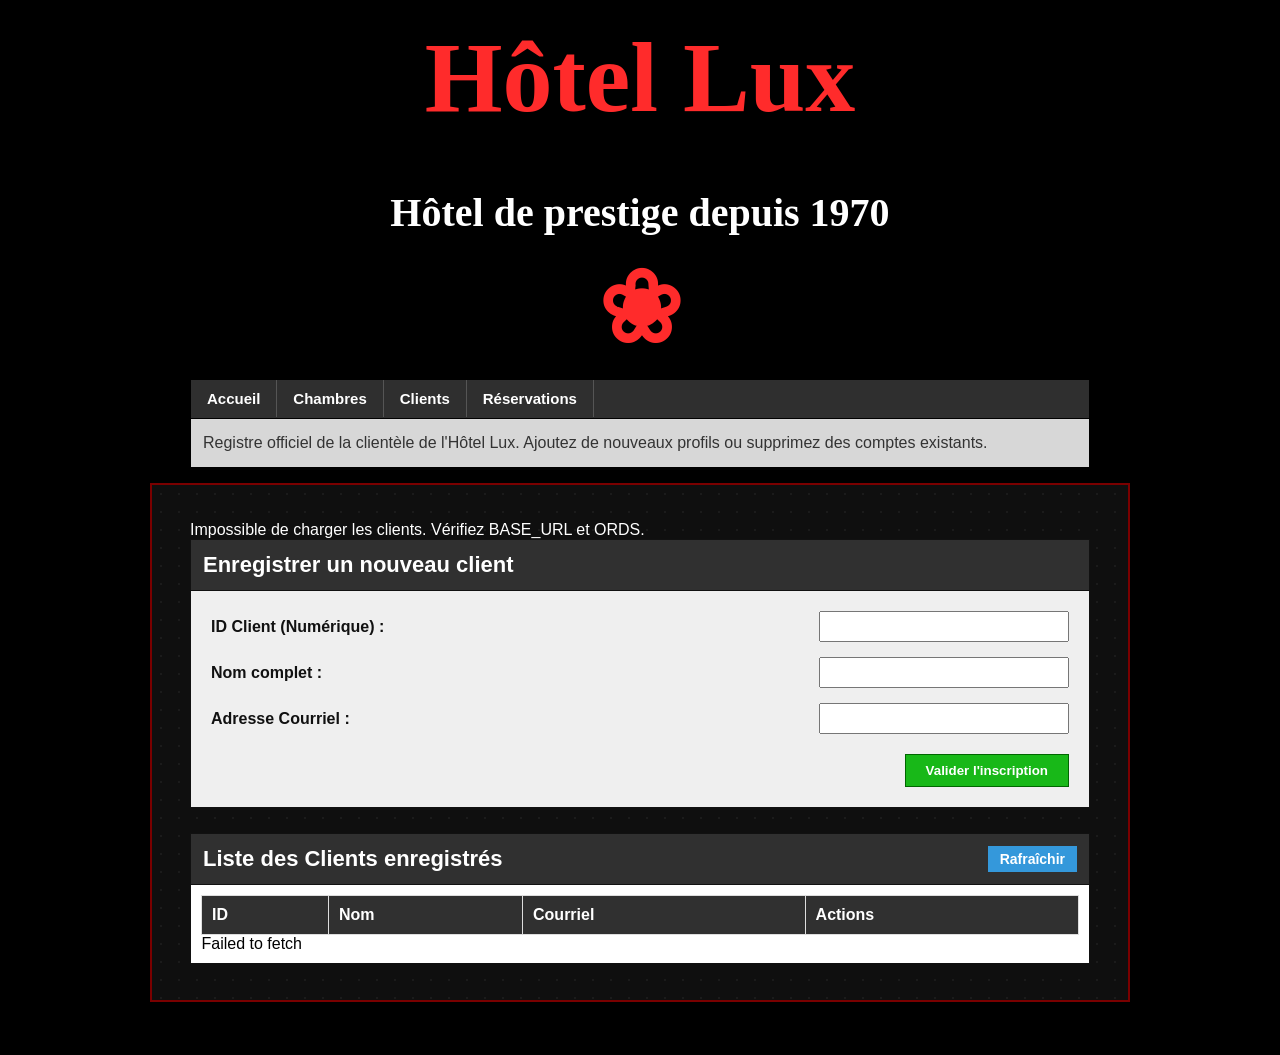
<file: clients.html>
<!DOCTYPE html>
<html lang="fr">
<head>
    <meta charset="UTF-8">
    <meta name="viewport" content="width=device-width, initial-scale=1.0">
    <title>Registre des Clients - Hôtel Lux</title>
    <link rel="stylesheet" href="css/style.css">
</head>
<body id="client-page">

    <div class="haut-page">
        <div class="logo">
            Hôtel Lux <br>
            <span style="color:white; font-size:40px;">
                Hôtel de prestige depuis 1970
            </span>
            <br>
            ❀
        </div>
        <div class="barre-navigation">
            <ul>
                <li><a href="index.html">Accueil</a></li>
                <li><a href="salles.html">Chambres</a></li>
                <li><a href="clients.html">Clients</a></li>
                <li><a href="reservations.html">Réservations</a></li>
            </ul>
        </div>
    </div>

    <div class="description">
        Registre officiel de la clientèle de l'Hôtel Lux. Ajoutez de nouveaux profils ou supprimez des comptes existants.
    </div>

    <div class="cadre-exterieur">
        <div class="conteneur">
            
            <div id="client-message" class="message"></div>

            <div class="boite" style="margin-bottom: 25px;">
                <div class="entete-boite">Enregistrer un nouveau client</div>
                <div class="contenu" style="background: #efefef;">
                    <form id="client-form" style="display: flex; flex-direction: column; gap: 15px;">
                        <div style="display: flex; justify-content: space-between; align-items: center;">
                            <label style="font-weight: bold; color: #111;">ID Client (Numérique) :</label>
                            <input type="number" id="id_client" required style="width: 250px; padding: 6px;">
                        </div>
                        <div style="display: flex; justify-content: space-between; align-items: center;">
                            <label style="font-weight: bold; color: #111;">Nom complet :</label>
                            <input type="text" id="nom_client" required style="width: 250px; padding: 6px;">
                        </div>
                        <div style="display: flex; justify-content: space-between; align-items: center;">
                            <label style="font-weight: bold; color: #111;">Adresse Courriel :</label>
                            <input type="email" id="email_client" required style="width: 250px; padding: 6px;">
                        </div>
                        <div style="text-align: right; margin-top: 5px;">
                            <button type="submit" style="background: #18b818; border: 1px solid #006600; color: white; padding: 8px 20px; font-weight: bold; cursor: pointer;">
                                Valider l'inscription
                            </button>
                        </div>
                    </form>
                </div>
            </div>

            <div class="boite">
                <div class="entete-boite" style="display: flex; justify-content: space-between; align-items: center;">
                    <span>Liste des Clients enregistrés</span>
                    <button id="reload-clients" style="background: #3498db; color: white; padding: 5px 12px; font-size: 14px; cursor: pointer; border: none; font-weight: bold;">
                        Rafraîchir
                    </button>
                </div>
                <div class="contenu" style="background: white; padding: 10px;">
                    <table style="width: 100%; border-collapse: collapse; color: black;">
                        <thead>
                            <tr style="background: #303030; color: white;">
                                <th style="padding: 10px; border: 1px solid #ddd; text-align: left;">ID</th>
                                <th style="padding: 10px; border: 1px solid #ddd; text-align: left;">Nom</th>
                                <th style="padding: 10px; border: 1px solid #ddd; text-align: left;">Courriel</th>
                                <th style="padding: 10px; border: 1px solid #ddd; text-align: left;">Actions</th>
                            </tr>
                        </thead>
                        <tbody id="clients-body">
                            </tbody>
                    </table>
                </div>
            </div>

        </div>
    </div>
    <div class="bas-page"></div>
    <script src="js/api.js"></script>
    <script src="js/clients.js"></script>
</body>
</html>
</file>
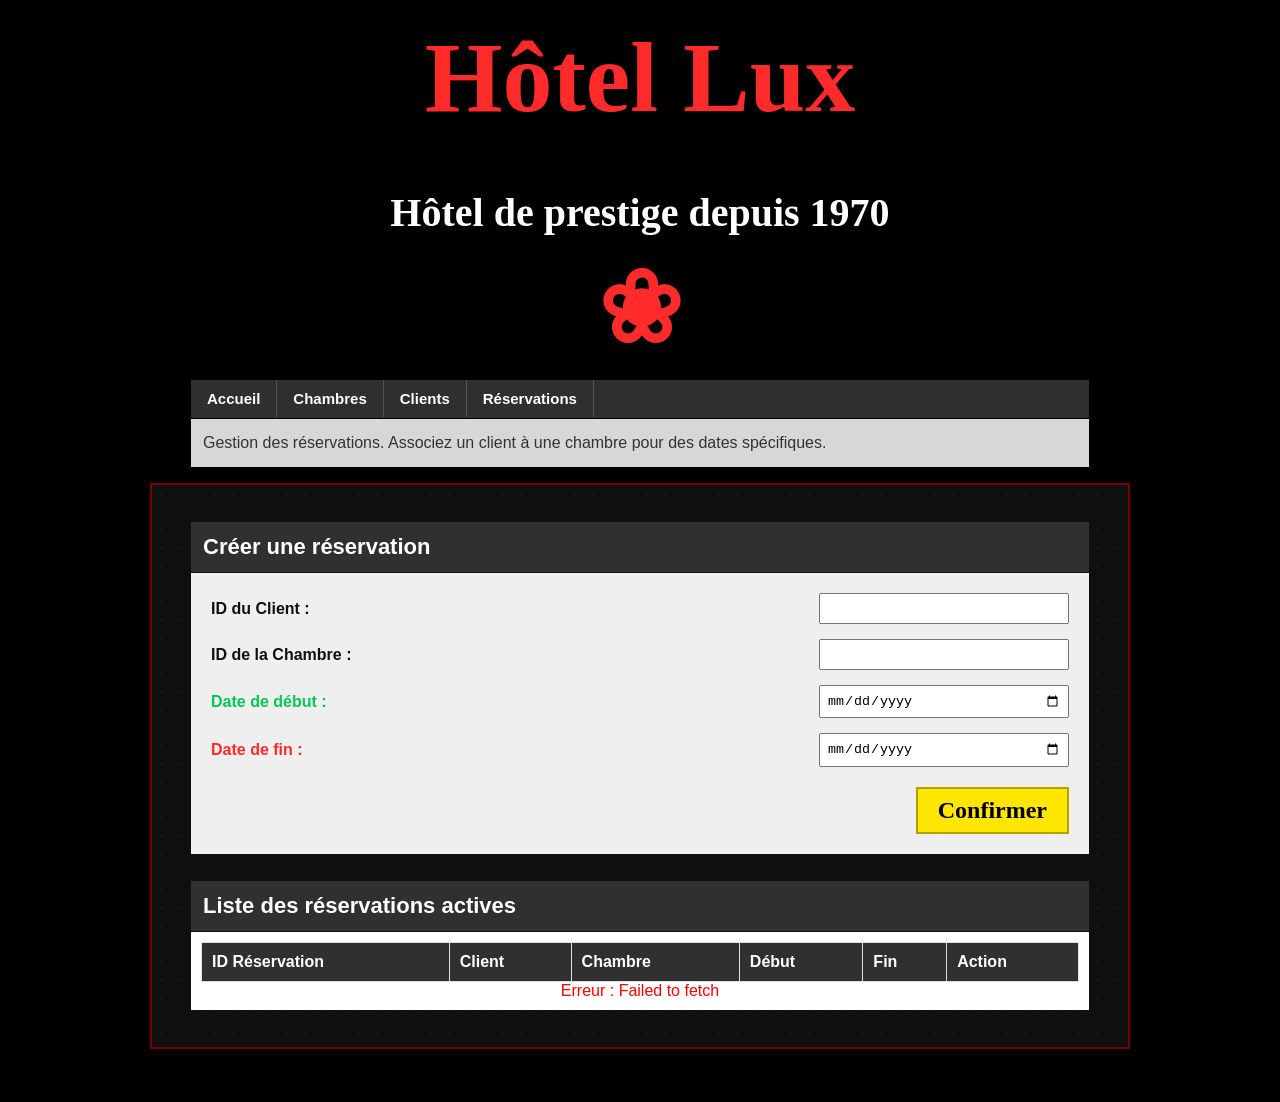
<file: reservations.html>
<!DOCTYPE html>
<html lang="fr">
<head>
    <meta charset="UTF-8">
    <meta name="viewport" content="width=device-width, initial-scale=1.0">
    <title>Réservations - Hôtel Lux</title>
    <link rel="stylesheet" href="css/style.css">
</head>
<body id="reservation-page">

    <div class="haut-page">
        <div class="logo">
            Hôtel Lux <br>
            <span style="color:white; font-size:40px;">
                Hôtel de prestige depuis 1970
            </span>
            <br>
            ❀
        </div>
        <div class="barre-navigation">
            <ul>
                <li><a href="index.html">Accueil</a></li>
                <li><a href="salles.html">Chambres</a></li>
                <li><a href="clients.html">Clients</a></li>
                <li><a href="reservations.html">Réservations</a></li>
            </ul>
        </div>
    </div>

    <div class="description">
        Gestion des réservations. Associez un client à une chambre pour des dates spécifiques.
    </div>

    <div class="cadre-exterieur">
        <div class="conteneur">
            <div id="reservation-message" class="message"></div>

            <div class="boite" style="margin-bottom: 25px;">
                <div class="entete-boite">Créer une réservation</div>
                <div class="contenu" style="background: #efefef;">
                    <form id="reservation-form" style="display: flex; flex-direction: column; gap: 15px;">
                      
                        <div style="display: flex; justify-content: space-between; align-items: center;">
                            <label style="font-weight: bold; color: #111;">ID du Client :</label>
                            <input type="number" id="res_client_id" required style="width: 250px; padding: 6px;">
                        </div>
                        <div style="display: flex; justify-content: space-between; align-items: center;">
                            <label style="font-weight: bold; color: #111;">ID de la Chambre :</label>
                            <input type="number" id="res_salle_id" required style="width: 250px; padding: 6px;">
                        </div>
                        <div style="display: flex; justify-content: space-between; align-items: center;">
                            <label style="font-weight: bold; color: #00c853;">Date de début :</label>
                            <input type="date" id="start_date" required style="width: 250px; padding: 6px;">
                        </div>
                        <div style="display: flex; justify-content: space-between; align-items: center;">
                            <label style="font-weight: bold; color: #ff2b2b;">Date de fin :</label>
                            <input type="date" id="end_date" required style="width: 250px; padding: 6px;">
                        </div>
                        
                        <div style="text-align: right; margin-top: 5px;">
                            <button type="submit" style="background: #ffe600; border: 2px solid #b3a100; color: black; padding: 8px 20px; font-weight: bold; font-family: 'Brush Script MT', cursive; font-size: 24px; cursor: pointer;">
                                Confirmer
                            </button>
                        </div>

                    </form>
                </div>
            </div>

            <div class="boite">
                <div class="entete-boite">Liste des réservations actives</div>
                <div class="contenu" style="background: white; padding: 10px;">
                    <table style="width: 100%; border-collapse: collapse; color: black;">
                        <thead>
                            <tr style="background: #303030; color: white; text-align: left;">
                                <th style="padding: 10px; border: 1px solid #ddd;">ID Réservation</th>
                                <th style="padding: 10px; border: 1px solid #ddd;">Client</th>
                                <th style="padding: 10px; border: 1px solid #ddd;">Chambre</th>
                                <th style="padding: 10px; border: 1px solid #ddd;">Début</th>
                                <th style="padding: 10px; border: 1px solid #ddd;">Fin</th>
                                <th style="padding: 10px; border: 1px solid #ddd;">Action</th>
                            </tr>
                        </thead>
                        <tbody id="reservations-body">
                        </tbody>
                    </table>
                </div>
            </div>

        </div>
    </div>

    <div class="bas-page"></div>

    <script src="js/api.js"></script>
    <script src="js/reservations.js"></script>
</body>
</html>
</file>
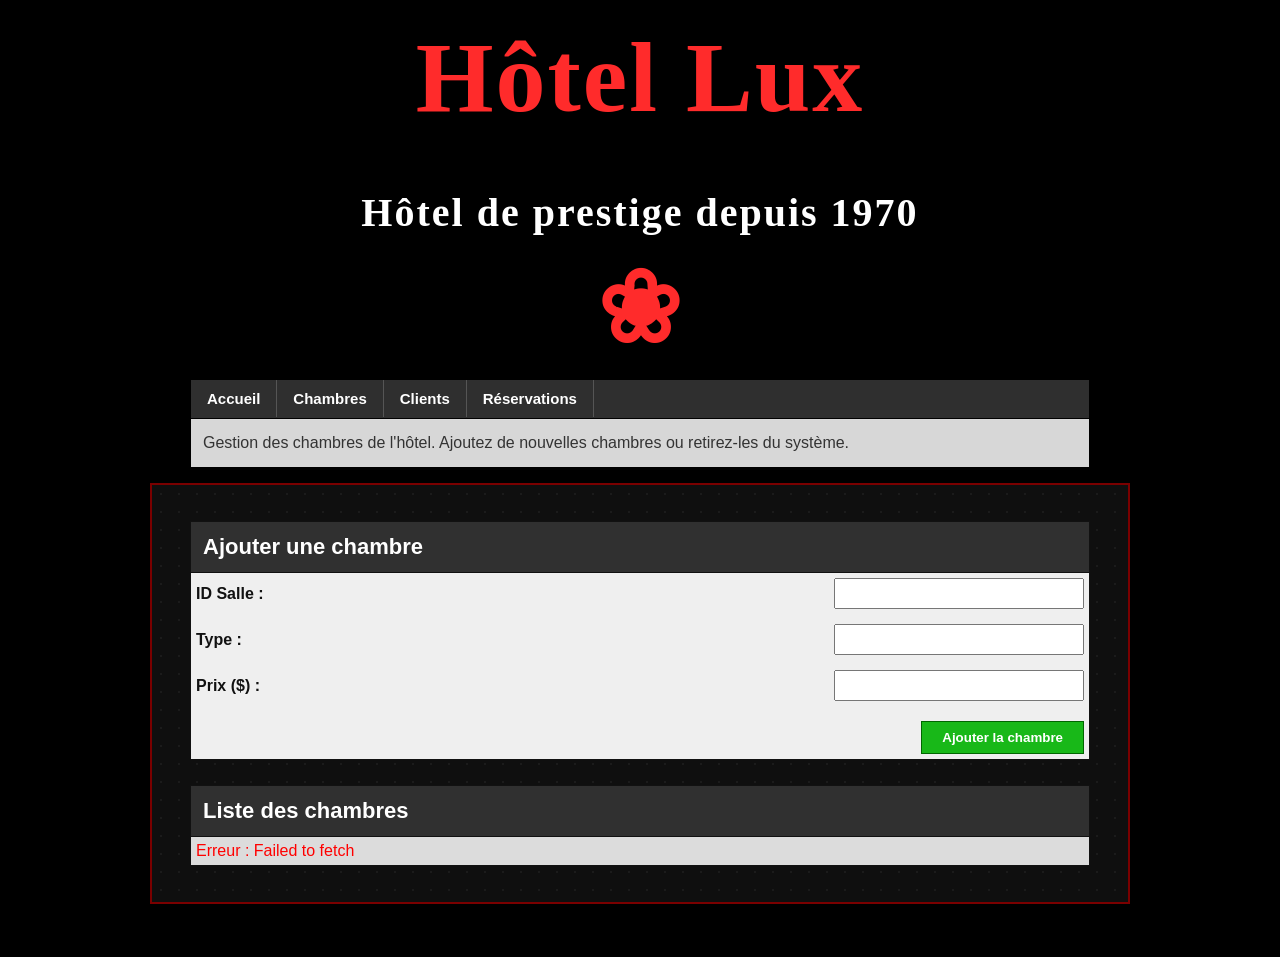
<file: salles.html>
<!DOCTYPE html>
<html lang="fr">
<head>
    <meta charset="UTF-8">
    <meta name="viewport" content="width=device-width, initial-scale=1.0">
    <title>Chambres - Hôtel Lux</title>
    <link rel="stylesheet" href="css/style.css">
</head>
<body id="salle-page">

    <div class="haut-page">
        <div class="logo">
            Hôtel Lux <br>
            <span style="color:white; font-size:40px;">
                Hôtel de prestige depuis 1970
            </span>
            <br>
            ❀
        </div>

        <div class="barre-navigation">
            <ul>
                <li><a href="index.html">Accueil</a></li>
                <li><a href="salles.html">Chambres</a></li>
                <li><a href="clients.html">Clients</a></li>
                <li><a href="reservations.html">Réservations</a></li>
            </ul>
        </div>
    </div>

    <div class="description">
       Gestion des chambres de l'hôtel. Ajoutez de nouvelles chambres ou retirez-les du système.
    </div>

    <div class="cadre-exterieur">
        <div class="conteneur">
            <div id="salle-message" class="message"></div>
            
            <div class="boite" style="margin-bottom: 25px;">
                <div class="entete-boite">Ajouter une chambre</div>
                <div class="contenu" style="background: #efefef;">
                    <form id="salle-form" style="display: flex; flex-direction: column; gap: 15px;">
                        <div style="display: flex; justify-content: space-between; align-items: center;">
                            <label style="font-weight: bold; color: #111;">ID Salle :</label>
                            <input type="number" id="id_salle" required style="width: 250px; padding: 6px;">
                        </div>
                        <div style="display: flex; justify-content: space-between; align-items: center;">
                            <label style="font-weight: bold; color: #111;">Type :</label>
                            <input type="text" id="type_salle" required style="width: 250px; padding: 6px;">
                        </div>
                        <div style="display: flex; justify-content: space-between; align-items: center;">
                            <label style="font-weight: bold; color: #111;">Prix ($) :</label>
                            <input type="number" id="prix_salle" required style="width: 250px; padding: 6px;">
                        </div>
                    
                        <div style="text-align: right; margin-top: 5px;">
                            <button type="submit" style="background: #18b818; border: 1px solid #006600; color: white; padding: 8px 20px; font-weight: bold; cursor: pointer;">
                                Ajouter la chambre
                            </button>
                        </div>
                    </form>
                </div>
            </div>

            <div class="boite">
                <div class="entete-boite">
                    Liste des chambres
                </div>
                <div class="contenu">
                    <table style="width: 100%; border-collapse: collapse;">
                        <thead>
                        </thead>
                        <tbody id="salles-body">
                        </tbody>
                    </table>
                </div>
            </div>
        </div>
    </div>

    <div class="bas-page"></div>

    <script src="js/api.js"></script>
    <script src="js/salles.js"></script>
</body>
</html>
</file>
<file: css/style.css>
/* STYLES DE LA PAGE CLIENT (Hôtel Lux) */
#client-page * {
    margin: 0;
    padding: 0;
    box-sizing: border-box;
}

#client-page {
    font-family: Tahoma, Arial, sans-serif;
    background-color: #000000;
    color: white;
}

#client-page .haut-page {
    width: 900px;
    margin: 20px auto 0 auto;
}

#client-page .logo {
    text-align: center;
    color: #ff2b2b;
    font-size: 100px;
    font-family: "Brush Script MT", cursive;
    font-weight: bold;
    margin-bottom: 12px;
}

#client-page .barre-navigation {
    background: #2f2f2f;
    border: 1px solid #000000;
    height: 40px;
}

#client-page .barre-navigation ul {
    list-style: none;
    display: flex;
}

#client-page .barre-navigation li {
    padding: 10px 16px;
    border-right: 1px solid #555;
    font-weight: bold;
    font-size: 15px;
}

#client-page .barre-navigation li:hover {
    background: #3b3b3b;
}

#client-page .barre-navigation a {
    color: white;
    text-decoration: none;
}

#client-page .description {
    width: 900px;
    margin: auto;
    background: #d7d7d7;
    color: #333;
    padding: 12px;
    border-left: 1px solid #000;
    border-right: 1px solid #000;
    border-bottom: 1px solid #000;
    font-size: 16px;
    line-height: 1.5;
}

#client-page .cadre-exterieur {
    width: 980px;
    margin: 15px auto;
    border: 2px solid #7a0000;
    padding: 18px;
    background-color: #0f0f0f;
    background-image: radial-gradient(rgba(255,255,255,0.05) 1px, transparent 1px);
    background-size: 18px 18px;
}

#client-page .conteneur {
    width: 900px;
    margin: 18px auto;
}

#client-page .boite {
    background: #dcdcdc;
    border: 1px solid #111;
}

#client-page .entete-boite {
    background: #303030;
    color: white;
    padding: 12px;
    font-size: 22px;
    font-weight: bold;
    border-bottom: 1px solid #111;
}

#client-page .contenu {
    padding: 20px;
    color: black;
}

#client-page .zone-reservation {
    background: white;
    border: 3px solid #a020f0;
    padding: 25px;
    color: white;
}

#client-page .titre-haut {
    color: #c05cff;
    font-size: 42px;
    font-family: "Brush Script MT", cursive;
    margin-bottom: 8px;
}

#client-page .ligne-point {
    border-bottom: 3px dotted #c05cff;
    margin-bottom: 18px;
}

#client-page .titre-centre {
    text-align: center;
    color: #c05cff;
    font-size: 38px;
    font-family: "Brush Script MT", cursive;
    margin-bottom: 18px;
}

#client-page .reservation-id {
    color: #e6b3ff;
    font-size: 34px;
    font-family: "Comic Sans MS", cursive;
    margin-bottom: 20px;
}

#client-page .numero {
    color: #ffffff;
    font-weight: bold;
}

#client-page .chambre {
    color: #e0e0e0;
    font-size: 30px;
    font-family: "Comic Sans MS", cursive;
    margin-bottom: 25px;
}

#client-page .dates {
    color: #ff66cc;
    font-size: 32px;
    font-family: "Comic Sans MS", cursive;
    margin-bottom: 30px;
}

#client-page .zone-bouton {
    text-align: right;
}

#client-page .bouton-annuler {
    background: none;
    border: 4px solid #ff0055;
    color: #ff0055;
    padding: 4px 18px;
    font-size: 36px;
    font-family: "Brush Script MT", cursive;
    cursor: pointer;
}

#client-page .bouton-annuler:hover {
    background: #ff0055;
    color: white;
}

#client-page .bas-page {
    height: 30px;
}


/*STYLES DE LA PAGE ACCUEIL/Index (Hôtel Lux)*/

#index-page * {
    margin: 0;
    padding: 0;
    box-sizing: border-box;
}

#index-page {
    font-family: Tahoma, Arial, sans-serif;
    background-color: #000000;
    color: white;
}

#index-page .haut-page {
    width: 900px;
    margin: 20px auto 0 auto;
}

#index-page .logo {
    text-align: center;
    color: #ff2b2b;
    font-size: 100px;
    font-family: "Brush Script MT", cursive;
    font-weight: bold;
    margin-bottom: 12px;
    letter-spacing: 2px;
}

#index-page .barre-navigation {
    background: #2f2f2f;
    border: 1px solid #000000;
    height: 40px;
}

#index-page .barre-navigation ul {
    list-style: none;
    display: flex;
}

#index-page .barre-navigation li {
    padding: 10px 16px;
    border-right: 1px solid #555;
    font-weight: bold;
    font-size: 15px;
    cursor: pointer;
    transition: 0.15s;
}

#index-page .barre-navigation li:hover {
    background: #3b3b3b;
}

#index-page .barre-navigation a {
    color: white;
    text-decoration: none;
}

#index-page .description {
    width: 900px;
    margin: auto;
    background: #d7d7d7;
    color: #333;
    padding: 12px;
    border-left: 1px solid #000;
    border-right: 1px solid #000;
    border-bottom: 1px solid #000;
    font-size: 16px;
    line-height: 1.5;
}

#index-page .cadre-exterieur {
    height: 100%;
    width: 980px;
    margin: 15px auto;
    border: 2px solid #7a0000;
    padding: 18px;
    background-color: #0f0f0f;
    background-image: radial-gradient(rgba(255,255,255,0.05) 1px, transparent 1px);
    background-size: 18px 18px;
}

#index-page .conteneur {
    width: 900px;
    margin: 18px auto;
}

#index-page .boite {
    background: #dcdcdc;
    border: 1px solid #111;
}

#index-page .entete-boite {
    background: #303030;
    color: white;
    padding: 12px;
    font-size: 22px;
    font-weight: bold;
    border-bottom: 1px solid #111;
}

#index-page .contenu {
    padding: 30px;
    color: black;
    text-align: center;
}

#index-page .carte-accueil {
    background: #efefef;
    border: 1px solid #999;
    padding: 35px;
    margin-bottom: 20px;
}

#index-page .titre-bienvenue {
    font-size: 42px;
    margin-bottom: 15px;
    color: #8b0000;
}

#index-page .texte-bienvenue {
    font-size: 20px;
    line-height: 1.7;
    margin-bottom: 25px;
}

#index-page .boutons {
    display: flex;
    justify-content: center;
    gap: 20px;
    flex-wrap: wrap;
}

#index-page .bouton-navigation {
    background: #18b818;
    border: 2px solid #006600;
    color: white;
    padding: 14px 26px;
    font-size: 22px;
    font-weight: bold;
    text-decoration: none;
    transition: 0.15s;
}

#index-page .bouton-navigation:hover {
    filter: brightness(1.08);
}

#index-page .image-hotel {
    margin-top: 20px;
    border: 3px solid #8a8a8a;
    padding: 8px;
    background: white;
}

#index-page .image-hotel img {
    width: 100%;
    max-width: 700px;
    display: block;
    margin: auto;
}

#index-page .bas-page {
    height: 30px;
}


/*STYLES DE LA PAGE SALLES / CHAMBRES (Hôtel Lux)*/

#salle-page * {
    margin: 0;
    padding: 0;
    box-sizing: border-box;
}

#salle-page {
    font-family: Tahoma, Arial, sans-serif;
    background-color: #000000;
    color: white;
}

#salle-page .haut-page {
    width: 900px;
    margin: 20px auto 0 auto;
}

#salle-page .logo {
    text-align: center;
    color: #ff2b2b;
    font-size: 100px;
    font-family: "Brush Script MT", cursive;
    font-weight: bold;
    margin-bottom: 12px;
    letter-spacing: 2px;
}

#salle-page .barre-navigation {
    background: #2f2f2f;
    border: 1px solid #000000;
    height: 40px;
}

#salle-page .barre-navigation ul {
    list-style: none;
    display: flex;
}

#salle-page .barre-navigation li {
    padding: 10px 16px;
    border-right: 1px solid #555;
    font-weight: bold;
    font-size: 15px;
    cursor: pointer;
    transition: 0.15s;
}

#salle-page .barre-navigation li:hover {
    background: #3b3b3b;
}

#salle-page .barre-navigation a {
    color: white;
    text-decoration: none;
}

#salle-page .description {
    width: 900px;
    margin: auto;
    background: #d7d7d7;
    color: #333;
    padding: 12px;
    border-left: 1px solid #000;
    border-right: 1px solid #000;
    border-bottom: 1px solid #000;
    font-size: 16px;
    line-height: 1.5;
}

#salle-page .cadre-exterieur {
    height: 100%;
    width: 980px;
    margin: 15px auto;
    border: 2px solid #7a0000;
    padding: 18px;
    background-color: #0f0f0f;
    background-image: radial-gradient(rgba(255,255,255,0.05) 1px, transparent 1px);
    background-size: 18px 18px;
}

#salle-page .conteneur {
    width: 900px;
    margin: 18px auto;
}

#salle-page .boite {
    background: #dcdcdc;
    border: 1px solid #111;
}

#salle-page .entete-boite {
    background: #303030;
    color: white;
    padding: 12px;
    font-size: 22px;
    font-weight: bold;
    border-bottom: 1px solid #111;
}

#salle-page .contenu {
    padding: 5px;
    color: black;
}

#salle-page table {
    width: 100%;
    border-collapse: collapse;
}

#salle-page tbody {
    display: flex;
    flex-direction: column;
    gap: 14px;
}

#salle-page .chambre {
    background: #efefef;
    border: 1px solid #999;
    padding: 18px;
    display: flex;
    justify-content: space-between;
    align-items: center;
    font-size: 20px;
    font-weight: bold;
    color: #111;
}

#salle-page .gauche-chambre {
    display: flex;
    align-items: center;
}

#salle-page .droite-chambre {
    display: flex;
    align-items: center;
    gap: 16px;
}

#salle-page .bouton-reservation {
    background: #18b818;
    border: 1px solid #006600;
    color: white;
    padding: 8px 16px;
    font-size: 18px;
    font-weight: bold;
    cursor: pointer;
    text-decoration: none;
}

#salle-page .bouton-reservation:hover {
    filter: brightness(1.08);
}

#salle-page .statut-libre {
    color: green;
}

#salle-page .statut-occupe {
    background: #b30000;
    color: white;
    padding: 6px 12px;
    border: 2px solid #8a8a8a;
    border-radius: 4px;
    display: inline-flex;
    align-items: center;
    gap: 8px;
    font-size: 18px;
}

#salle-page .statut-occupe::before {
    content: "✖";
    color: #ff4d4d;
    font-size: 16px;
    font-weight: bold;
}

#salle-page .bas-page {
    height: 30px;
}

/*STYLES DE LA PAGE RÉSERVATION (Hôtel Lux)*/

#reservation-page * {
    margin: 0;
    padding: 0;
    box-sizing: border-box;
}

#reservation-page {
    font-family: Tahoma, Arial, sans-serif;
    background-color: #000000;
    color: white;
}

#reservation-page .haut-page {
    width: 900px;
    margin: 20px auto 0 auto;
}

#reservation-page .logo {
    text-align: center;
    color: #ff2b2b;
    font-size: 100px;
    font-family: "Brush Script MT", cursive;
    font-weight: bold;
    margin-bottom: 12px;
}

#reservation-page .barre-navigation {
    background: #2f2f2f;
    border: 1px solid #000000;
    height: 40px;
}

#reservation-page .barre-navigation ul {
    list-style: none;
    display: flex;
}

#reservation-page .barre-navigation li {
    padding: 10px 16px;
    border-right: 1px solid #555;
    font-weight: bold;
    font-size: 15px;
}

#reservation-page .barre-navigation li:hover {
    background: #3b3b3b;
}

#reservation-page .barre-navigation a {
    color: white;
    text-decoration: none;
}

#reservation-page .description {
    width: 900px;
    margin: auto;
    background: #d7d7d7;
    color: #333;
    padding: 12px;
    border-left: 1px solid #000;
    border-right: 1px solid #000;
    border-bottom: 1px solid #000;
    font-size: 16px;
    line-height: 1.5;
}

#reservation-page .cadre-exterieur {
    width: 980px;
    margin: 15px auto;
    border: 2px solid #7a0000;
    padding: 18px;
    background-color: #0f0f0f;
    background-image: radial-gradient(rgba(255,255,255,0.05) 1px, transparent 1px);
    background-size: 18px 18px;
}

#reservation-page .conteneur {
    width: 900px;
    margin: 18px auto;
}

#reservation-page .boite {
    background: #dcdcdc;
    border: 1px solid #111;
}

#reservation-page .entete-boite {
    background: #303030;
    color: white;
    padding: 12px;
    font-size: 22px;
    font-weight: bold;
    border-bottom: 1px solid #111;
}

#reservation-page .contenu {
    padding: 20px;
    color: black;
}

#reservation-page .zone-reservation {
    background: #efefef;
    border: 1px solid #999;
    padding: 25px;
}

#reservation-page .titre-reservation {
    color: #00aaff;
    font-size: 42px;
    font-family: "Brush Script MT", cursive;
    margin-bottom: 8px;
}

#reservation-page .ligne-point {
    border-bottom: 3px dotted #8bc5ff;
    margin-bottom: 18px;
}

#reservation-page .sous-titre {
    text-align: center;
    color: #8bc5ff;
    font-size: 40px;
    font-family: "Brush Script MT", cursive;
    margin-bottom: 18px;
}

#reservation-page .information {
    color: #333;
    font-size: 30px;
    font-family: "Comic Sans MS", cursive;
    margin-bottom: 30px;
}

#reservation-page .numero {
    color: #7dc8ff;
    font-weight: bold;
}

#reservation-page form {
    display: flex;
    flex-direction: column;
    gap: 22px;
}

#reservation-page .champ {
    display: flex;
    justify-content: space-between;
    align-items: center;
}

#reservation-page .champ label {
    font-size: 26px;
    font-family: "Comic Sans MS", cursive;
    font-weight: bold;
}

#reservation-page .date-debut {
    color: #00c853;
}

#reservation-page .date-fin {
    color: #ff2b2b;
}

#reservation-page .champ input {
    width: 200px;
    padding: 10px;
    border: 2px solid #666;
    background: white;
    font-size: 16px;
}

#reservation-page .zone-bouton {
    text-align: right;
    margin-top: 5px;
}

#reservation-page .bouton-confirmation {
    background: none;
    border: 4px solid #ffe600;
    color: #ffe600;
    padding: 4px 18px;
    font-size: 38px;
    font-family: "Brush Script MT", cursive;
    cursor: pointer;
}

#reservation-page .bouton-confirmation:hover {
    background: #ffe600;
    color: black;
}

#reservation-page .bas-page {
    height: 30px;
}
</file>
